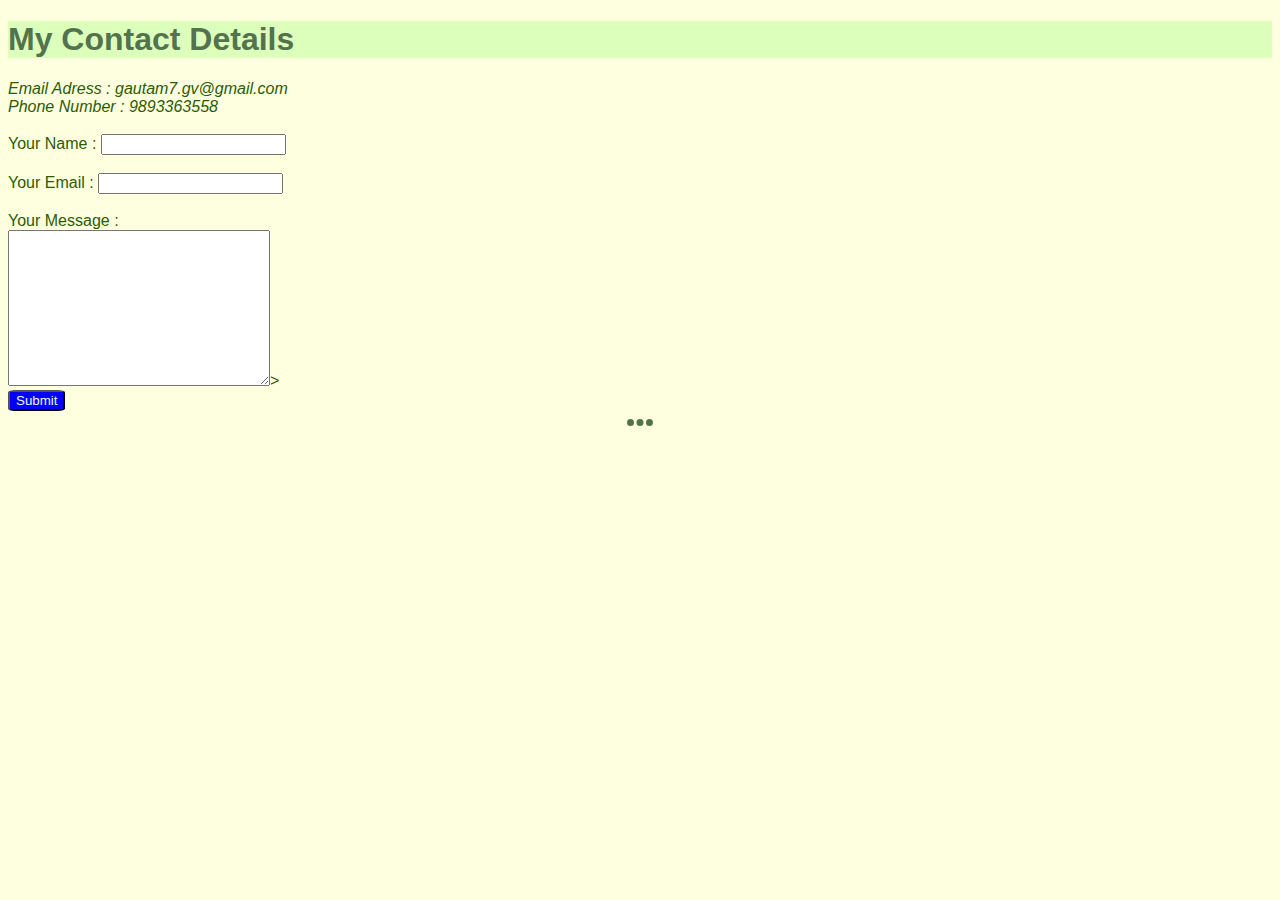
<file: contactme.htm>
<!DOCTYPE html>
<html lang="en">
<head>
    <meta charset="UTF-8">
    <meta http-equiv="X-UA-Compatible" content="IE=edge">
    <meta name="viewport" content="width=device-width, initial-scale=1.0">
    <title>Contact Me</title>
    <link rel="stylesheet" href="css/styles.css" >
</head>
<body>
    <h1>My Contact Details</h1>
    <em>Email Adress : gautam7.gv@gmail.com <br>Phone Number : 9893363558</em><br><br>
    <form action="mailto:gautam7.gv@gmail.com" method="post" enctype="text/plain">
        <label>Your Name :</label>
        <input type="text" name="yname"><br><br>
        <label>Your Email :</label>
        <input type="email" name="yemail"><br><br>
        <label>Your Message :</label><br>
        <textarea type="text" rows="10" cols="30" ></textarea>><br>
        <input type="submit" style="color:aliceblue;background-color: blue;border-radius: 12%;">
    </form>
    <hr>
</body>
</html>
</file>
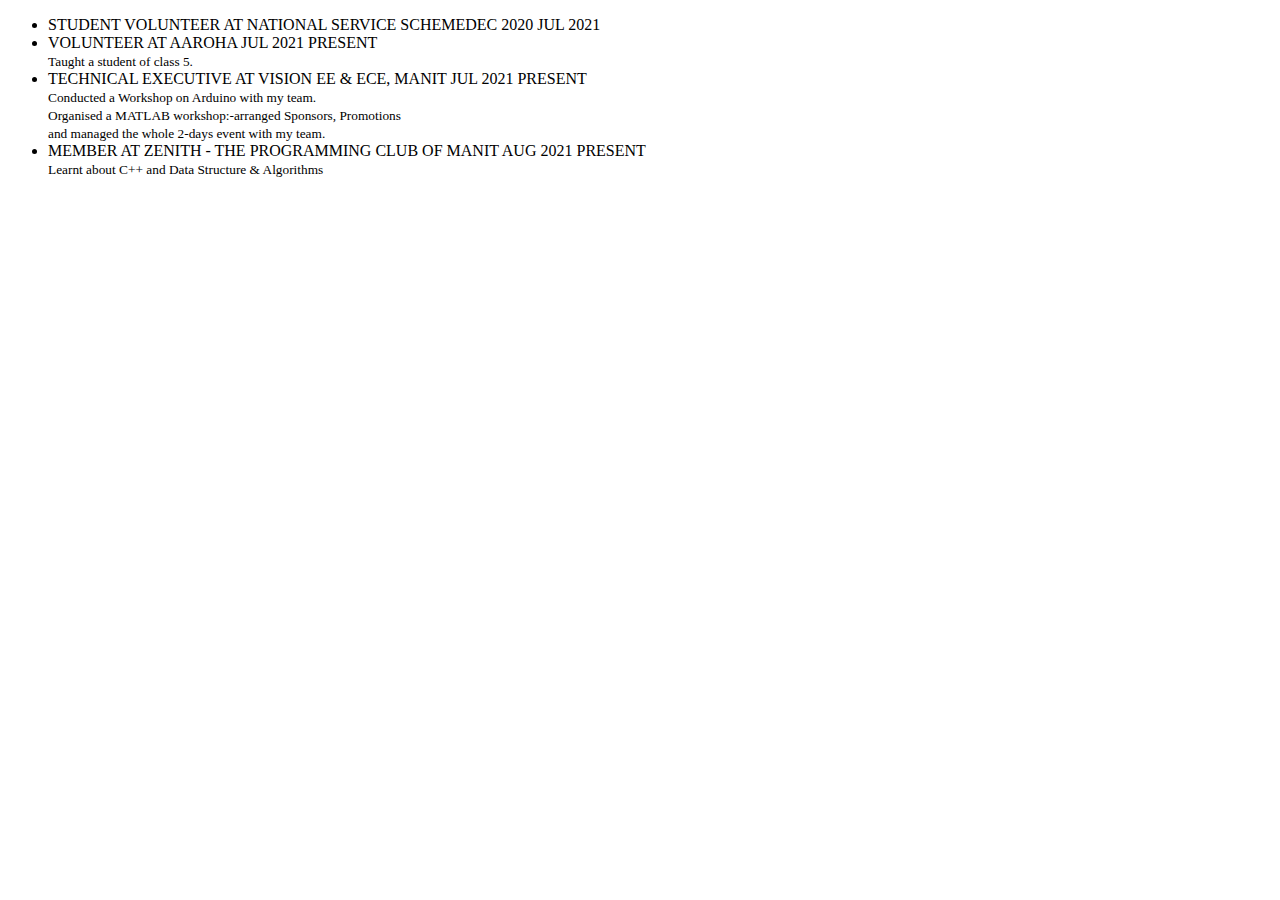
<file: experience.html>
<!DOCTYPE html>
<html lang="en">
<head>
    <meta charset="UTF-8">
    <meta http-equiv="X-UA-Compatible" content="IE=edge">
    <meta name="viewport" content="width=device-width, initial-scale=1.0">
    <title>MY EXPERIENCE</title>
</head>
<body>
    <ul>
        <li>STUDENT VOLUNTEER AT NATIONAL SERVICE SCHEMEDEC 2020 JUL 2021</li>
        <li>VOLUNTEER AT AAROHA JUL 2021 PRESENT  </li>
        <small>Taught a student of class 5.</small>
        <li>TECHNICAL EXECUTIVE AT VISION EE & ECE, MANIT JUL 2021 PRESENT</li>
        <small>Conducted a Workshop on Arduino with my team.<br>
            Organised a MATLAB workshop:-arranged Sponsors, Promotions<br> 
            and managed the whole 2-days event with my team. 
        </small>
        <li>MEMBER AT ZENITH - THE PROGRAMMING CLUB OF MANIT AUG 2021 PRESENT</li>
        <small>Learnt about C++ and Data Structure & Algorithms </small>
    </ul>
</body>
</html>
</file>
<file: css/styles.css>
body {
    background-color: #FEFFDE;
    color: #2c5b08;
    font-family: Arial, Helvetica, sans-serif;
}
hr {
    border-color: #52734D;
    border-style: dotted none none;;
    border-width: 7px;
    width: 2%;
    size: 100px;
}
h1 {
    font-family: Verdana, Geneva, Tahoma, sans-serif;
    background-color:  #DDFFBC;
    color: #52734D;
} 
h3 {
    font-family: Verdana, Geneva, Tahoma, sans-serif;
    background-color:  #DDFFBC;
    color: #52734D;
} 
li{
   padding: 7px; 
}
.class1{
    width: 100%;
}
.class2{
    width: 30%;
}

.insti{
    text-align: left;
}

.year{
    text-align: left;
}
</file>
